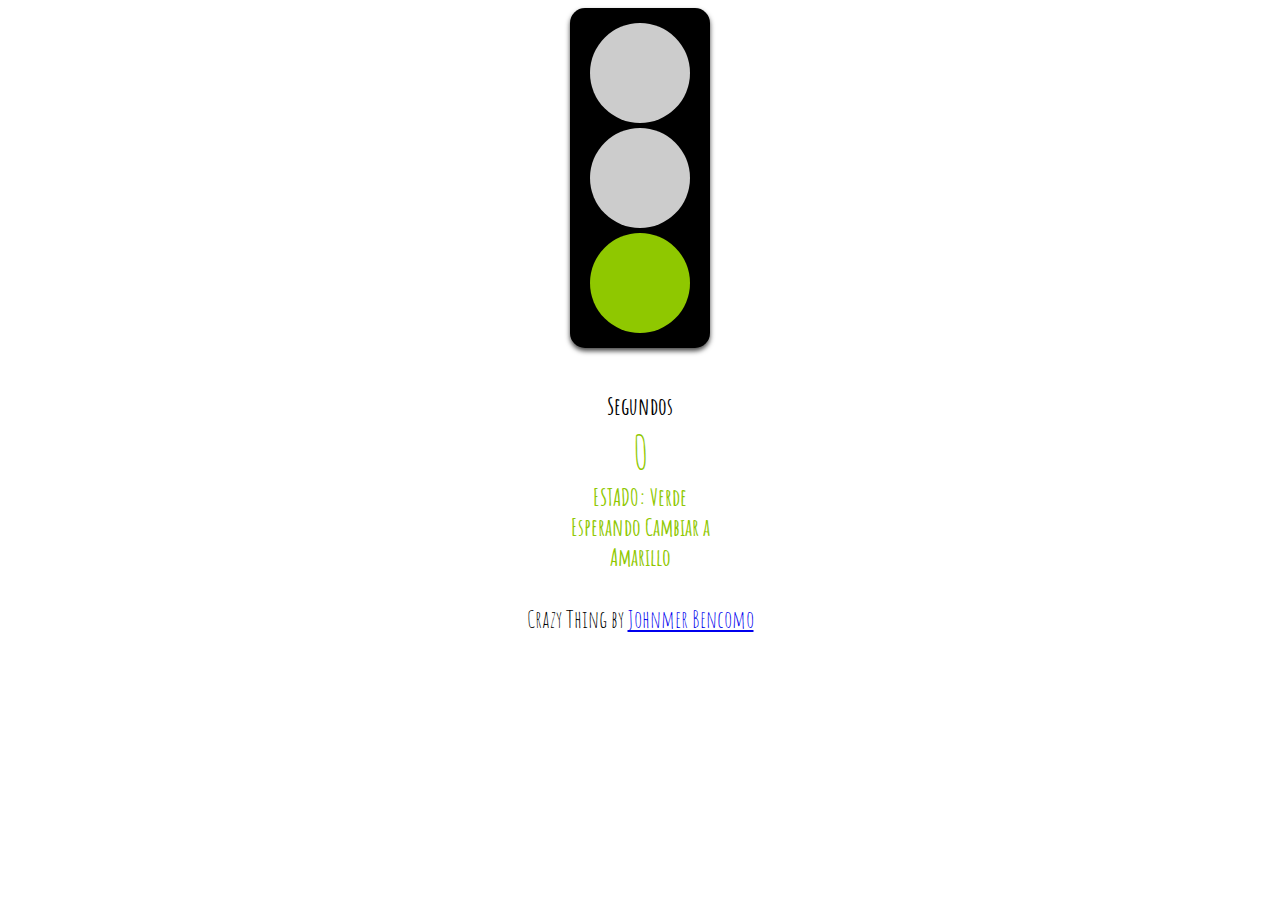
<file: Semaforo/index.html>
<!DOCTYPE HTML>
<html lang="es">

<head>
    <title>Semáforo</title>
    <meta charset="utf-8">
    <meta name="viewport" content="width=device-width, initial-scale=1.0">
    <meta name="description" content="javascript (Jquery) traffic lights, Semáforo en Javascript (JQuery) y CSS3">
    <meta name="author" content="Johnmer Bencomo">

    <link href='http://fonts.googleapis.com/css?family=Amatic+SC:400,700' rel='stylesheet' type='text/css'>
    <link rel="stylesheet" type="text/css" href="css/styles.css">

</head>

<body>
    <div class="caja">
        <div class="circulo" id="rojo"></div>
        <div class="circulo" id="amarillo"></div>
        <div class="circulo" id="verde"></div>
    </div>
    <div id="info">
        <input type="button" id="empezar" value="Empezar"><br>
        <label>Segundos</label>
        <div class="segundos">0</div>
        <label id="segundos"></label>
    </div>
    <footer>
        <p>Crazy Thing by <a href="http://www.twitter.com/bjohnmer">Johnmer Bencomo</a></p>
    </footer>

    <!-- Los Javascripts -->
    <script type="text/javascript" src="js/jquery-1.7.2.min.js"></script>
    <script type="text/javascript">
        $(document).ready(function() {
            $("#empezar").toggle(function() {
                $("#amarillo").css("background", "#ccc");
                $("#rojo").css("background", "#ccc");
                $("#verde").css("background", "#8fc800");
                $(".segundos").css("color", "#8fc800");
                $("#segundos").html("ESTADO: Verde<br>Esperando Cambiar a Amarillo").css("color", "#8fc800");
            }, function() {
                $("#verde").css("background", "#ccc");
                $("#amarillo").css("background", "#f1da36");
                $("#rojo").css("background", "#ccc");
                $(".segundos").css("color", "#f1da36");
                $("#segundos").html("ESTADO: Amarillo<br>Esperando Cambiar a Rojo").css("color", "#f1da36");
            }, function() {
                $("#verde").css("background", "#ccc");
                $("#amarillo").css("background", "#ccc");
                $("#rojo").css("background", "#cc0000");
                $(".segundos").css("color", "#cc0000");
                $("#segundos").html("ESTADO: Rojo<br>Esperando Cambiar a Verde").css("color", "#cc0000");
            });
            $("#empezar").trigger("click");
            status = "verde";
            setInterval(function() {
                segundos = parseInt($(".segundos").html());
                segundos++;
                if (segundos == 11 && status == "verde") {
                    status = "amarillo";
                    $("#empezar").trigger("click");
                    segundos = 0;
                } else {
                    if (segundos == 6 && status == "amarillo") {
                        status = "rojo";
                        $("#empezar").trigger("click");
                        segundos = 0;
                    } else {
                        if (segundos == 6 && status == "rojo") {
                            status = "verde";
                            $("#empezar").trigger("click");
                            segundos = 0;
                        }
                    }
                }
                $(".segundos").html(segundos);
            }, 1000)
        });
    </script>
</body>

</html>
</file>
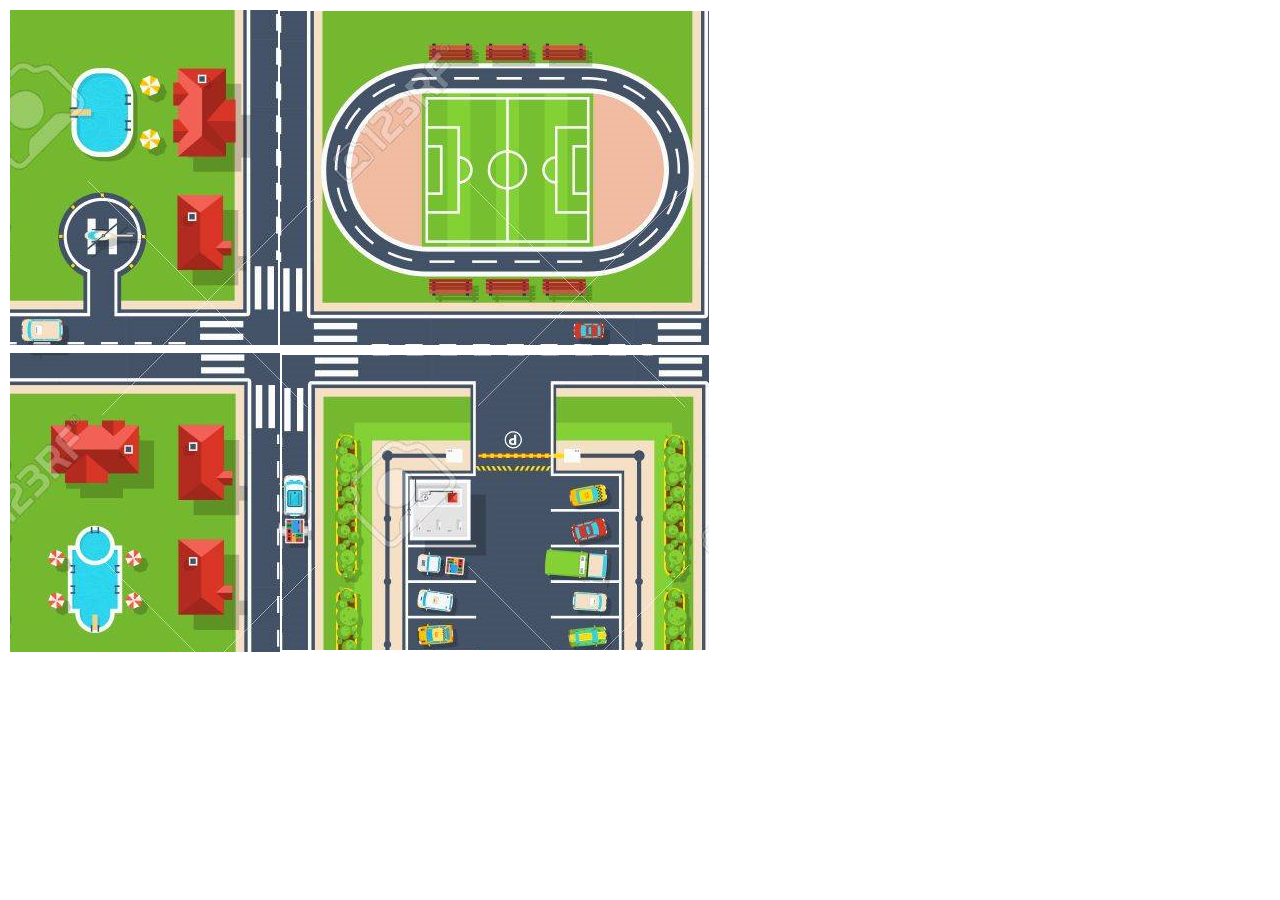
<file: Semaforo/Prueba.html>
<!DOCTYPE html>
<html lang="en">

<head>
    <meta charset="UTF-8">
    <meta http-equiv="X-UA-Compatible" content="IE=edge">
    <meta name="viewport" content="width=device-width, initial-scale=1.0">
    <title>Document</title>
</head>

<body>
    <div>
        <table width="10%" border="0" cellpadding="0">
            <tr>
                <td>
                    <img src="img/Esquina superior izquierda.png">
                </td>
                <td>
                    <img src="img/Esquina superior derecha.png">
                </td>
            </tr>
            <table>
    </div>
    <div>
        <table width="10%" border="0" cellpadding="0">
            <tr>
                <td>
                    <img src="img/Esquina inferior izquierda.png">
                </td>
                <td>
                    <img src="img/Esquina inferior derecha.png">
                </td>
            </tr>
            <table>
    </div>
</body>

</html>
</file>
<file: Semaforo/css/styles.css>
* {
    font-family: 'Amatic SC', cursive;
}

footer {
    width: 90%;
    margin: 2em auto;
}

footer p {
    font-size: 1.5em;
    text-align: center;
}

.caja {
    background-color: black;
    margin: 0 auto;
    padding: 10px;
    width: 120px;
    text-align: center;
    moz-border-radius: 15px;
    -webkit-border-radius: 15px;
    border-radius: 15px;
    overflow: auto;
    -moz-box-shadow: 0px 3px 5px #474747;
    -webkit-box-shadow: 0px 3px 5px #474747;
    box-shadow: 0px 3px 5px #474747;
}

.circulo {
    background-color: #ccc;
    display: block;
    width: 100px;
    height: 100px;
    margin: 0 auto;
    moz-border-radius: 75px;
    -webkit-border-radius: 75px;
    border-radius: 75px;
    margin: 5px auto;
}

#rojo {
    background-color: #cc0000;
}

#amarillo {
    background-color: #f1da36;
}

#verde {
    background-color: #8fc800;
}

#info {
    font-family: Tahoma;
    margin: 20px auto;
    width: 200px;
    text-align: center;
}

label {
    font-weight: bold;
    font-size: 1.5em;
}

input[type="button"] {
    visibility: hidden;
}

.segundos {
    font-size: 3em;
}

#segundos {
    font-size: 1.5em;
}
</file>
